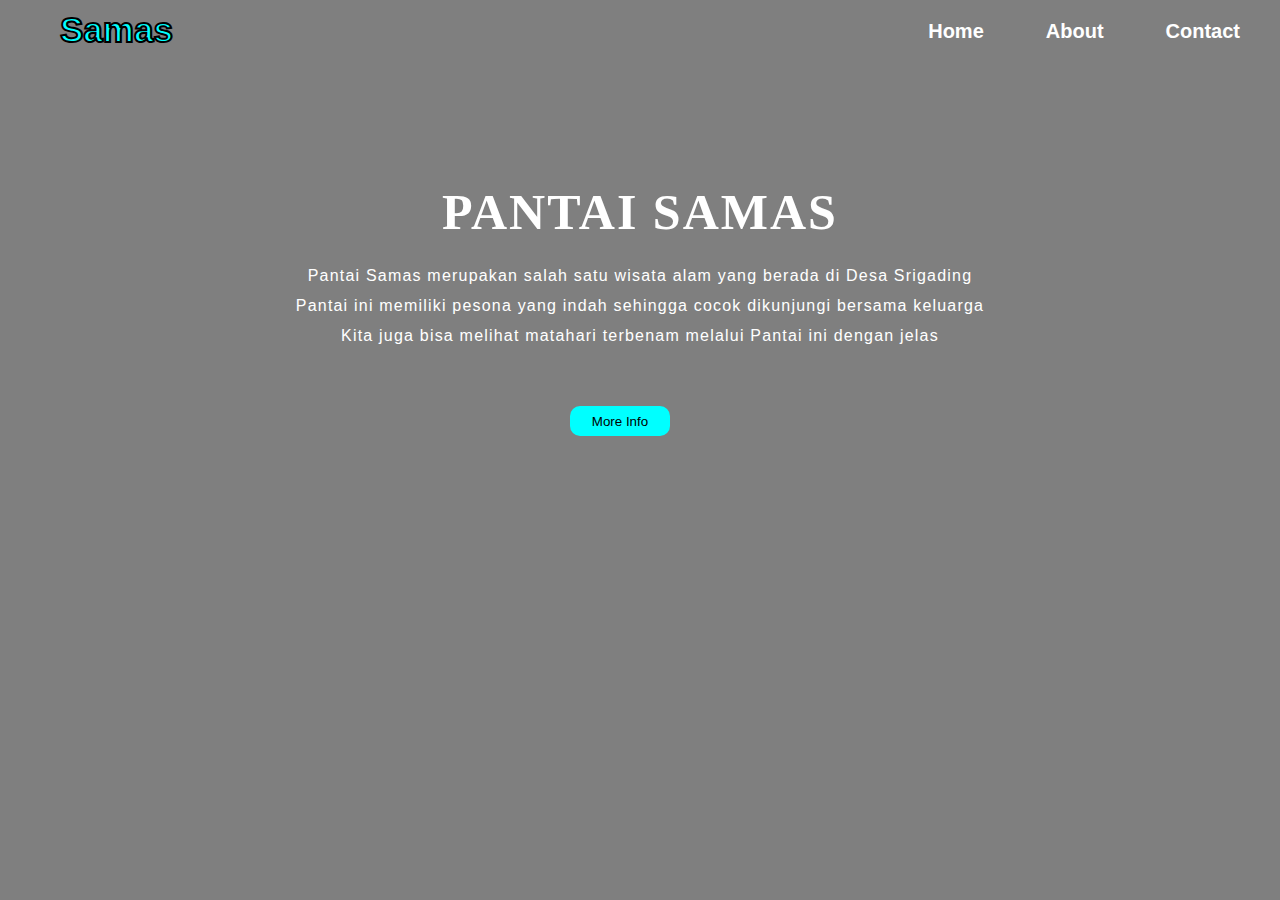
<file: Index.html>
<!DOCTYPE html>
<html lang="en">
<head>
    <title>Pantai Samas</title>
    <link rel="stylesheet" href="StyleIndex.css">
</head>
<body>
    <div class="main">
        <div class="navbar">
            <div class="icon">
                <h2 class="logo">Samas</h2>
            </div>

            <div class="menu">
                <ul>
                    <li><a href="Index.html">Home</a></li>
                    <li><a href="About.html">About</a></li>
                    <li><a href="Contact.html">Contact</a></li>
                </ul>
            </div>
        </div>
        <div class="content">
            <h1 style="text-align:center">PANTAI SAMAS</h1>
            <p class="desc" style="text-align:center">Pantai Samas merupakan salah satu wisata alam yang berada di Desa Srigading<br>
            Pantai ini memiliki pesona yang indah sehingga cocok dikunjungi bersama keluarga<br>
            Kita juga bisa melihat matahari terbenam melalui Pantai ini dengan jelas</p>

            <button class="info"><a href="Info.html">More Info</a></button>
        </div> 
    </div>
</body>
</html>
</file>
<file: StyleIndex.css>
*{
    margin: 0;
    padding: 0;
}

.main{
    width: 100%;
    background: linear-gradient(to top, rgba(0,0,0,0.5)50%,rgba(0,0,0,0.5)50%), url(https://www.pesisir.net/wp-content/uploads/2021/09/Pantai-Samas-Bantul-730x400.jpg);
    background-position: center;
    background-size: cover;
    height: 100vh;
}

.navbar{
    width: 1200px;
    height: 75px;
    margin: auto;
}

.icon{
    width: 300px;
    float: left;
    height: 70px;
}

.logo{
    color: #00ffff;
    font-size: 35px;
    font-family: Arial;
    padding-left: 20px;
    float: left;
    padding-top: 10px;
    -webkit-text-stroke: 2px black;
}

.menu{
    width: 1200px;
    float: center;
    height: 70px;
}

ul{
    float: right;
    display: flex;
    justify-content: center;
    align-items: center;
}

ul li{
    list-style: none;
    margin-left: 62px;
    margin-top: 20px;
    font-size: 20px;
}

ul li a{
    text-decoration: none;
    color: white;
    font-family: Arial;
    font-weight: bold;
    transition: 0.4s ease-in-out;
}

ul li a:hover{
    color: #00ffff;
}

.content{
    width: 1200px;
    height: auto;
    margin: auto;
    position: relative;
    color: #ffffff;
}

.content h1{
    font-family: 'Times New Roman';
    font-size: 50px;
    margin-top: 9%;
    letter-spacing: 2px;
}

.content .desc{
    padding-bottom: 25px;
    font-family: Arial;
    letter-spacing: 1.2px;
    margin-top: 20px;
    line-height: 30px;
}

.content .info{
    width: 100px;
    height: 30px;
    background: #00ffff;
    border: none;
    margin-bottom: 10px;
    margin-left: 530px;
    margin-top: 30px;
    border-radius: 10px;
}

.content .info a{
    text-decoration: none;
    color: #000000;
    transition: .3s ease;
}

.info:hover{
    background-color: greenyellow;
}
</file>
